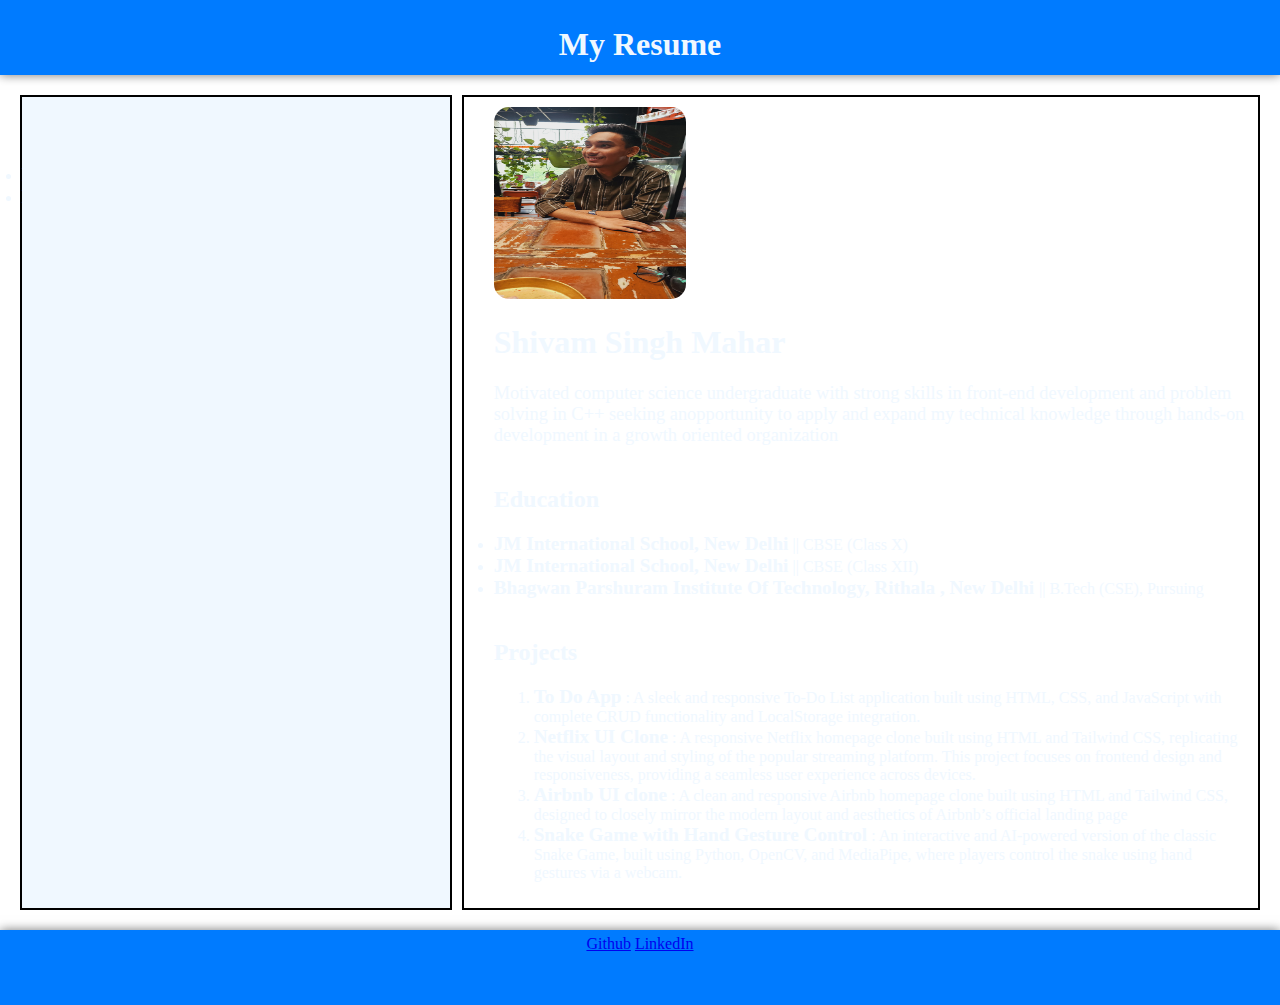
<file: Index.html>
<!DOCTYPE html>
<html lang="en">
<head>
    <meta charset="UTF-8">
    <meta name="viewport" content="width=device-width, initial-scale=1.0">
    <title>Document</title>

    <link rel="stylesheet" href="./style.css">
</head>
<body>
    <header>
        <h1>My Resume</h1>
    </header>
    <main>
        <aside>
            <div class="contact">
               <h2>Contact</h2>
               <li><b>Phone no. :</b> Shivam Singh Mahar</li>
               <li><b>Email ID:</b> shivammahar@gmail.com</li>
            </div>
            <div class="skills">
               <h2>Skills</h2>
               <ol>

               </ol>
               <li><b>Frontend Development:</b>
                <ul style="display: flex; gap: 25px;">
                    <li>HTML</li>
                    <li>CSS</li>
                    <li>JavaScript</li>
                </ul>
               </li>
               <li><b>Tools & Frameworks:</b>
                <ul style="display: flex; gap: 25px;">
                    <li>Git/Github</li>
                    <li>Visual Studio Code</li>
                    <li>Figma</li>
                    
                </ul>
                <ul style="display: flex; gap: 25px;">
                    <li>React js</li>
                    <li>Tailwind CSS</li>
                    <li>vite</li>
                    
                </ul>
                <ul style="display: flex; gap: 25px;">
                    <li>ZOD</li>
                    <li>Shadcn/UI</li>
                    
                </ul>
                <ul style="display: flex; gap: 25px;">
                    <li>Bootstrap</li>
                    <li>Node.js</li>
                    <li>React.js</li>
                </ul>
               </li>
               <li><b>Databases:</b>
                <ul style="display: flex; gap: 25px;">
                    <li>MySQL</li>
                    <li>Mongo DB</li>
                </ul>
               </li>
               <li><b>Problem-Solving:</b>
                <ul>
                    <li>Data Structures and Algorithms (DSA) in C++</li>
                </ul>
                </li>  

            </div>

        </aside>
        <section>
            <div class="info">
                <div>
                     <img class="image-4x4" src="./Image web.jpg" alt="">
                    <h1>Shivam Singh Mahar</h1>
                    <p >Motivated computer science undergraduate with strong skills in front-end development and problem solving in C++ seeking anopportunity to apply and expand my technical knowledge through hands-on development in a growth oriented organization</p>
                </div>
            </div>
            <div class="education">
                <h2>Education</h2>
               <li><b>JM International School, New Delhi</b> || CBSE (Class X)</li>
               <li><b>JM International School, New Delhi</b> || CBSE (Class XII)</li>
               <li><b>Bhagwan Parshuram Institute Of Technology, Rithala , New Delhi </b> || B.Tech (CSE), Pursuing</li>
            </div>
            <div class="projects">
                <h2>Projects</h2>
                <ol>
                    <li><b>To Do App</b> : A sleek and responsive To-Do List application built using HTML, CSS, and JavaScript with complete CRUD functionality  and  LocalStorage integration.</li>
                    <li><b>Netflix UI Clone</b> : A responsive Netflix homepage clone built using HTML and Tailwind CSS, replicating the visual layout and styling of the popular streaming platform. This project focuses on frontend design and responsiveness, providing a seamless user experience across devices.</li>
                    <li><b>Airbnb UI clone</b> : A clean and responsive Airbnb homepage clone built using HTML and Tailwind CSS, designed to closely mirror the modern layout and aesthetics of Airbnb’s official landing page</li>
                    <li><b>Snake Game with Hand Gesture Control</b> : An interactive and AI-powered version of the classic Snake Game, built using Python, OpenCV, and MediaPipe, where players control the snake using hand gestures via a webcam.</li>
                    
                </ol>
            </div>            
        </section>
    </main>
    <footer>
        <div>
            <a href="https://github.com/shivamsmahar">Github</a>
            <a href="https://www.linkedin.com/in/shivam-singh-mahar">LinkedIn</a>
        </div>
        
    </footer>
</body>
</html>
</file>
<file: style.css>
header, footer {
    height: 65px;
    border: 2px;
    text-align: center;
    padding: 5px;
    background-color: rgb(0, 123, 255);
    color: aliceblue;
    box-shadow: 0 0 10px rgb(119, 119, 119);
    background-image: url(https://imgs.search.brave.com/YyZSYk_qauFFOwuNDE8YCly4KPpYomls9uKYPCh7Fnc/rs:fit:500:0:1:0/g:ce/aHR0cHM6Ly90aHVt/YnMuZHJlYW1zdGlt/ZS5jb20vYi9hYnN0/cmFjdC1ibHVlLWJh/Y2tncm91bmQtMjc2/MzE1NzEuanBn);
    background-repeat: repeat-x;
    backface-visibility: visible;
}

aside {
    width: 30%;
    border: 2px solid black;
    color: aliceblue;
    background-color: aliceblue;
    background-image: url(https://imgs.search.brave.com/YyZSYk_qauFFOwuNDE8YCly4KPpYomls9uKYPCh7Fnc/rs:fit:500:0:1:0/g:ce/aHR0cHM6Ly90aHVt/YnMuZHJlYW1zdGlt/ZS5jb20vYi9hYnN0/cmFjdC1ibHVlLWJh/Y2tncm91bmQtMjc2/MzE1NzEuanBn);
    background-size: cover;
    background-position: center;
    background-repeat: repeat-x;
}

section {
    width: 70%;
    color: aliceblue;
    border: 2px solid black;
    background-image: url(https://imgs.search.brave.com/YyZSYk_qauFFOwuNDE8YCly4KPpYomls9uKYPCh7Fnc/rs:fit:500:0:1:0/g:ce/aHR0cHM6Ly90aHVt/YnMuZHJlYW1zdGlt/ZS5jb20vYi9hYnN0/cmFjdC1ibHVlLWJh/Y2tncm91bmQtMjc2/MzE1NzEuanBn);
    background-size: cover;
    background-position: center;
    background-repeat: repeat-x;
}

main {
    display: flex;
    gap: 10px;
    margin: 20px;
}

body {
    margin: 0;
    font-family: 'Times New Roman', Times, serif;
    background-image: url(https://imgs.search.brave.com/YyZSYk_qauFFOwuNDE8YCly4KPpYomls9uKYPCh7Fnc/rs:fit:500:0:1:0/g:ce/aHR0cHM6Ly90aHVt/YnMuZHJlYW1zdGlt/ZS5jb20vYi9hYnN0/cmFjdC1ibHVlLWJh/Y2tncm91bmQtMjc2/MzE1NzEuanBn);
    background-repeat: repeat;
}

b {
    font-size: larger;
}

p {
    font-size: 1.2rem;
    margin: 0;
}

.Contact, .skills, .about, .education, .projects, .info {
    padding: 10px 10px 10px 30px;
}

.pic {
    border-radius: 20px;
}

.image-4x4 {
    width: 2in;
    height: 2in;
    object-fit: unset;
    border-radius: 15px;
}


@media screen and (max-width: 600px) {
    main {
        flex-direction: column;
        margin: 10px;
    }
    aside, section {
        width: 100%;
    }
    header, footer {
        font-size: 0.9rem;
    }
    p {
        font-size: 1rem;
    }
    .image-4x4 {
        width: 100%;
        height: auto;
    }
}

@media screen and (min-width: 601px) and (max-width: 900px) {
    main {
        flex-direction: column;
        margin: 15px;
    }
    aside, section {
        width: 100%;
    }
    header, footer {
        font-size: 1rem;
    }
    p {
        font-size: 1.1rem;
    }
    .image-4x4 {
        width: 70%;
        height: auto;
    }
}

@media screen and (min-width: 901px) {
    aside {
        width: 35%;
    }
    section {
        width: 65%;
    }
    p {
        font-size: 1.15rem;
    }
}
</file>
